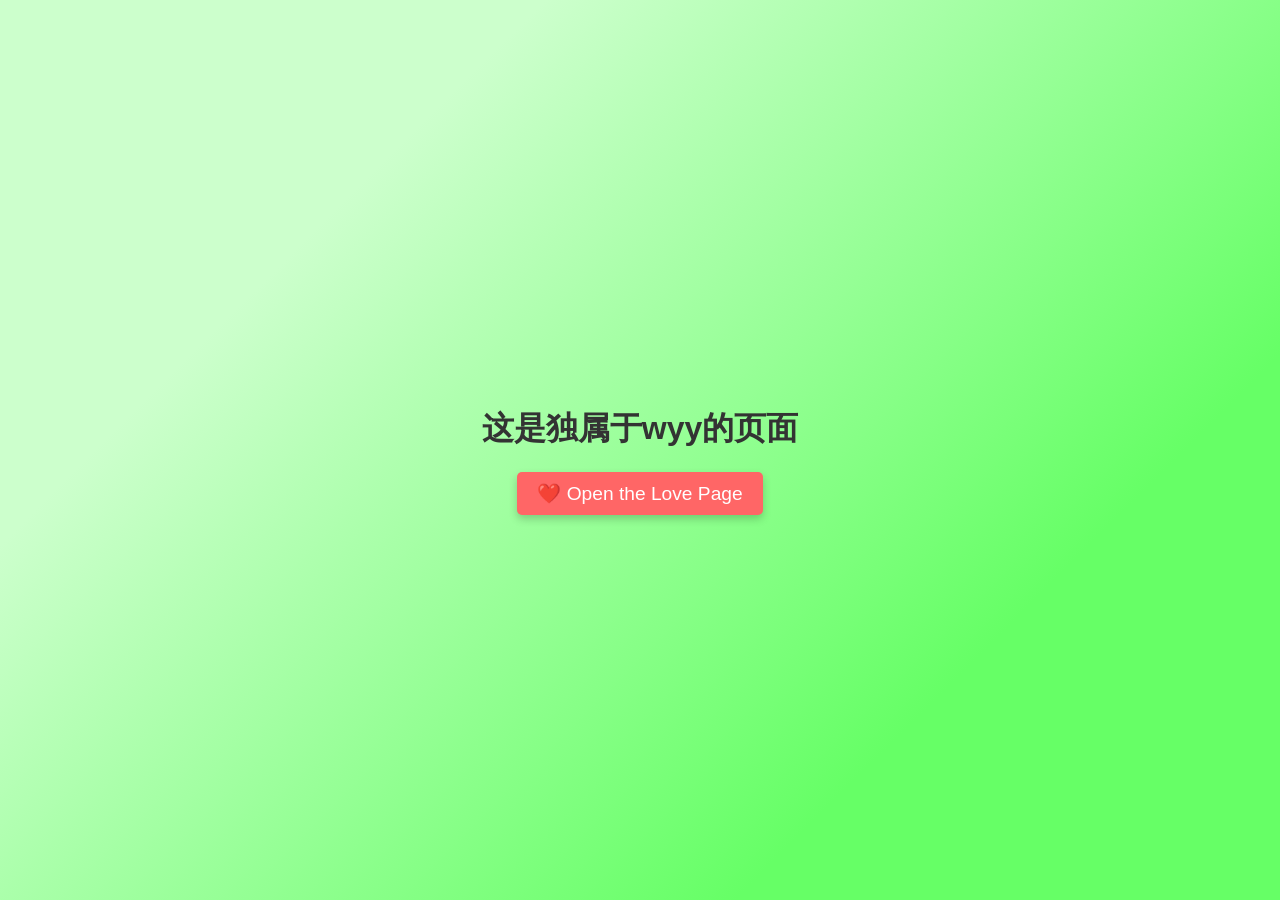
<file: lovewyy.html>
<!DOCTYPE html>
<html lang="en">
<head>
    <meta charset="UTF-8">
    <meta name="viewport" content="width=device-width, initial-scale=1.0">
    <title>Love Heart</title>
    <link href="https://fonts.googleapis.com/css2?family=Pacifico&display=swap" rel="stylesheet">
    <style>
        body {
            margin: 0;
            font-family: 'Arial', sans-serif;
            display: flex;
            flex-direction: column;
            align-items: center;
            justify-content: center;
            height: 100vh;
            background: linear-gradient(135deg, #ccffcc 25%, #99ff99 50%, #66ff66 75%);
            transition: background 0.5s, opacity 1s;
        }
        .container {
            text-align: center;
            transition: opacity 1s;
        }
        .container h1 {
            color: #333;
        }
        .container button {
            padding: 10px 20px;
            font-size: 1.2em;
            color: #fff;
            background-color: #ff6666;
            border: none;
            border-radius: 5px;
            cursor: pointer;
            box-shadow: 0 4px 8px rgba(0, 0, 0, 0.2);
            transition: background-color 0.3s, transform 0.3s;
        }
        .container button:hover {
            background-color: #ff3333;
            transform: scale(1.05);
        }
        .love-page {
            display: none;
            flex-direction: column;
            align-items: center;
            justify-content: center;
            text-align: center;
            height: 100%;
            opacity: 0;
        }
        .heart {
            width: 100px;
            height: 100px;
            position: relative;
            background-color: red;
            transform: rotate(-45deg);
            margin-bottom: 20px;
            box-shadow: 0 4px 8px rgba(0, 0, 0, 0.2);
        }
        .heart::before,
        .heart::after {
            content: "";
            width: 100px;
            height: 100px;
            border-radius: 50%;
            background-color: red;
            position: absolute;
        }
        .heart::before {
            top: -50px;
            left: 0;
        }
        .heart::after {
            left: 50px;
            top: 0;
        }
        .text {
            color: #fff;
            font-family: 'Pacifico', cursive;
        }
        .text h1 {
            margin: 0;
            color: #ff0000;
            font-size: 2em;
            text-shadow: 2px 2px 4px rgba(0, 0, 0, 0.3);
        }
        .text p {
            margin: 5px 0;
            color: #333333;
            font-size: 1.2em;
        }
        .special-day {
            color: #ff0000;
            font-size: 1.8em;
            margin-bottom: 40px;
            text-shadow: 2px 2px 4px rgba(0, 0, 0, 0.3);
        }
        .special-day .number {
            font-size: 2em;
            font-weight: bold;
        }
        .footer {
            margin-top: 20px;
            color: #fff;
            font-size: 0.9em;
        }
        .footer a {
            color: #ff0000;
            text-decoration: none;
        }
        .footer a:hover {
            text-decoration: underline;
        }
    </style>
</head>
<body>
    <div class="container home-page">
        <h1>这是独属于wyy的页面</h1>
        <button onclick="showLovePage()"><span>❤️ </span>Open the Love Page</button>
    </div>
    <div class="container love-page">
        <p class="special-day">今天是我们在一起的第<span class="number" id="days-count">0</span>天</p>
        <div class="heart"></div>
        <div class="text">
            <h1>yzb love wyy</h1>
            <p>wyy酱加油</p>
        </div>
        <div class="footer">
            <p>Made with ❤️ by <a href="https://github.com/Aaronyzb" target="_blank">Aaronyzb</a></p>
        </div>
    </div>

    <script>
        // Function to calculate the number of days from a given start date to today
        function calculateDays(startDate) {
            const start = new Date(startDate);
            const today = new Date();
            const diffTime = Math.abs(today - start);
            const diffDays = Math.ceil(diffTime / (1000 * 60 * 60 * 24));
            return diffDays;
        }

        // Function to show the love page
        function showLovePage() {
            // Hide the home page with a fade-out effect
            document.querySelector('.home-page').style.opacity = '0';
            setTimeout(() => {
                document.querySelector('.home-page').style.display = 'none';
                // Show the love page with a fade-in effect
                document.querySelector('.love-page').style.display = 'flex';
                setTimeout(() => {
                    document.querySelector('.love-page').style.opacity = '1';
                    // Change the background color
                    document.body.style.background = 'linear-gradient(135deg, #ffccff 25%, #ff99ff 50%, #ff66ff 75%)';
                }, 10);
            }, 500);
            
            // Calculate and set the number of days
            const startDate = '2024-04-01'; // Replace with the actual start date
            const daysCount = calculateDays(startDate);
            document.getElementById('days-count').textContent = daysCount;
        }
    </script>
</body>
</html>
</file>
